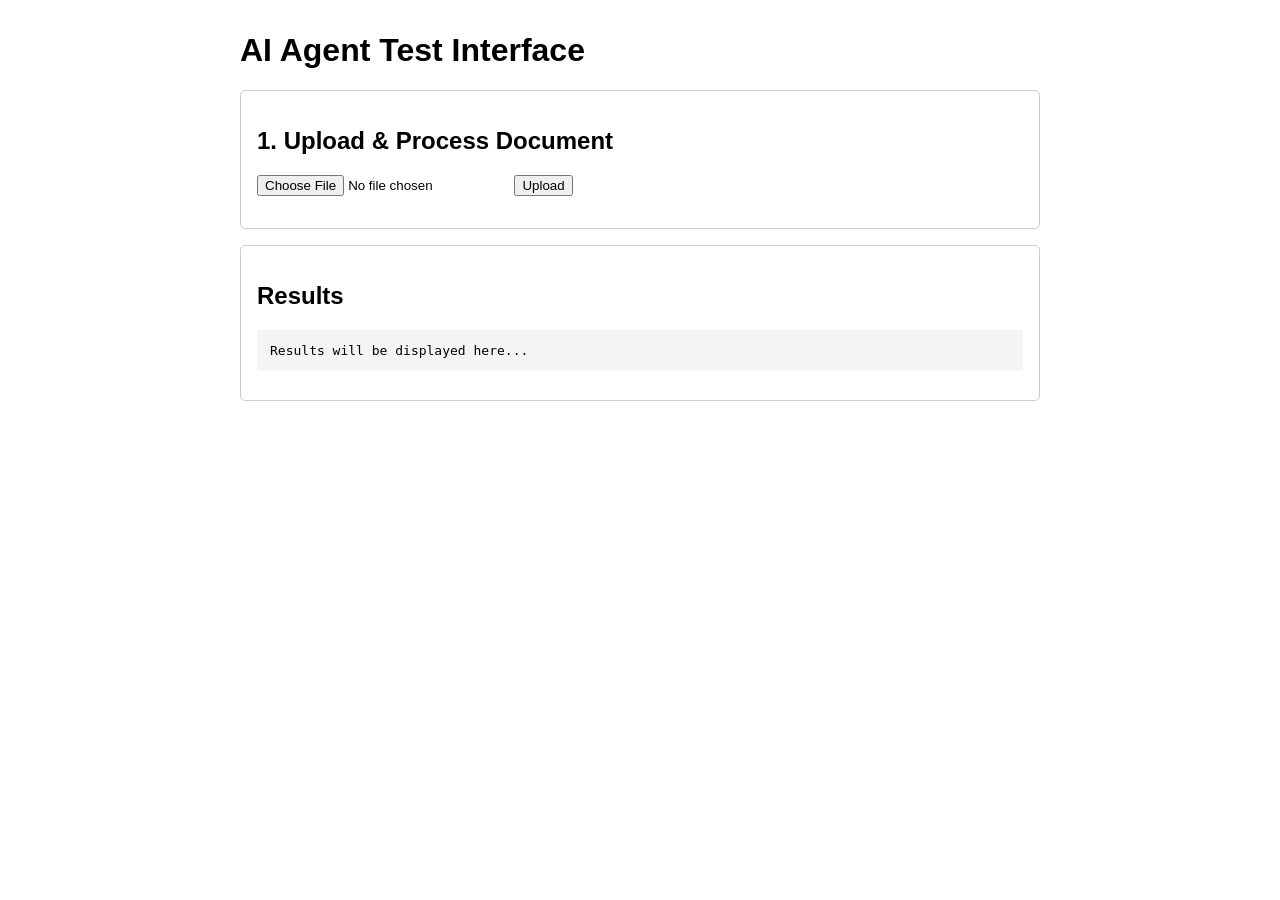
<file: python/templates/index.html>
<!DOCTYPE html>
<html lang="en">
<head>
    <meta charset="UTF-8">
    <meta name="viewport" content="width=device-width, initial-scale=1.0">
    <title>AI Agent Test UI</title>
    <style>
        body { font-family: Arial, sans-serif; margin: 2em; }
        .container { max-width: 800px; margin: auto; }
        .section { border: 1px solid #ccc; padding: 1em; margin-bottom: 1em; border-radius: 5px; }
        .hidden { display: none; }
        #results { white-space: pre-wrap; background-color: #f4f4f4; padding: 1em; }
    </style>
</head>
<body>
    <div class="container">
        <h1>AI Agent Test Interface</h1>

        <!-- File Upload Section -->
        <div class="section">
            <h2>1. Upload & Process Document</h2>
            <form id="uploadForm">
                <input type="file" id="fileInput" name="file" accept=".pdf,.doc,.docx,.txt,image/*" required>
                <button type="submit">Upload</button>
            </form>
            <p id="uploadStatus"></p>
        </div>

        <!-- Generation Section -->
        <div id="generationSection" class="section hidden">
            <h2>2. Generate Content</h2>
            
            <!-- Flashcards -->
            <form id="flashcardForm">
                <h3>Generate Flashcards</h3>
                <label for="topic">Topic:</label>
                <input type="text" id="topic" name="topic" required>
                <button type="submit">Generate Flashcards</button>
            </form>
            
            <hr>

            <!-- Quiz -->
            <form id="quizForm">
                <h3>Generate TOEIC Quiz</h3>
                <label for="part">TOEIC Part (1-7):</label>
                <input type="number" id="part" name="part" min="1" max="7" required>
                <button type="submit">Generate Quiz</button>
            </form>
        </div>

        <!-- Results Section -->
        <div class="section">
            <h2>Results</h2>
            <pre id="results">Results will be displayed here...</pre>
        </div>
    </div>

    <script>
        const uploadForm = document.getElementById('uploadForm');
        const generationSection = document.getElementById('generationSection');
        const uploadStatus = document.getElementById('uploadStatus');
        const results = document.getElementById('results');

        uploadForm.addEventListener('submit', async (e) => {
            e.preventDefault();
            const formData = new FormData();
            formData.append('file', document.getElementById('fileInput').files[0]);
            
            uploadStatus.textContent = 'Uploading and processing...';
            results.textContent = '';

            try {
                const response = await fetch('/upload-and-process/', {
                    method: 'POST',
                    body: formData,
                });
                const data = await response.json();
                if (response.ok) {
                    uploadStatus.textContent = `Success: ${data.message}`;
                    generationSection.classList.remove('hidden');
                } else {
                    throw new Error(data.detail);
                }
            } catch (error) {
                uploadStatus.textContent = `Error: ${error.message}`;
            }
        });

        document.getElementById('flashcardForm').addEventListener('submit', async (e) => {
            e.preventDefault();
            const formData = new FormData(e.target);
            results.textContent = 'Generating flashcards...';
            try {
                const response = await fetch('/generate/flashcards/', {
                    method: 'POST',
                    body: formData,
                });
                const data = await response.json();
                if (response.ok) {
                    results.textContent = JSON.stringify(data, null, 2);
                } else {
                    throw new Error(data.detail);
                }
            } catch (error) {
                results.textContent = `Error: ${error.message}`;
            }
        });

        document.getElementById('quizForm').addEventListener('submit', async (e) => {
            e.preventDefault();
            const formData = new FormData(e.target);
            results.textContent = 'Generating quiz...';
            try {
                const response = await fetch('/generate/quiz/', {
                    method: 'POST',
                    body: formData,
                });
                const data = await response.json();
                if (response.ok) {
                    results.textContent = JSON.stringify(data, null, 2);
                } else {
                    throw new Error(data.detail);
                }
            } catch (error) {
                results.textContent = `Error: ${error.message}`;
            }
        });
    </script>
</body>
</html>
</file>
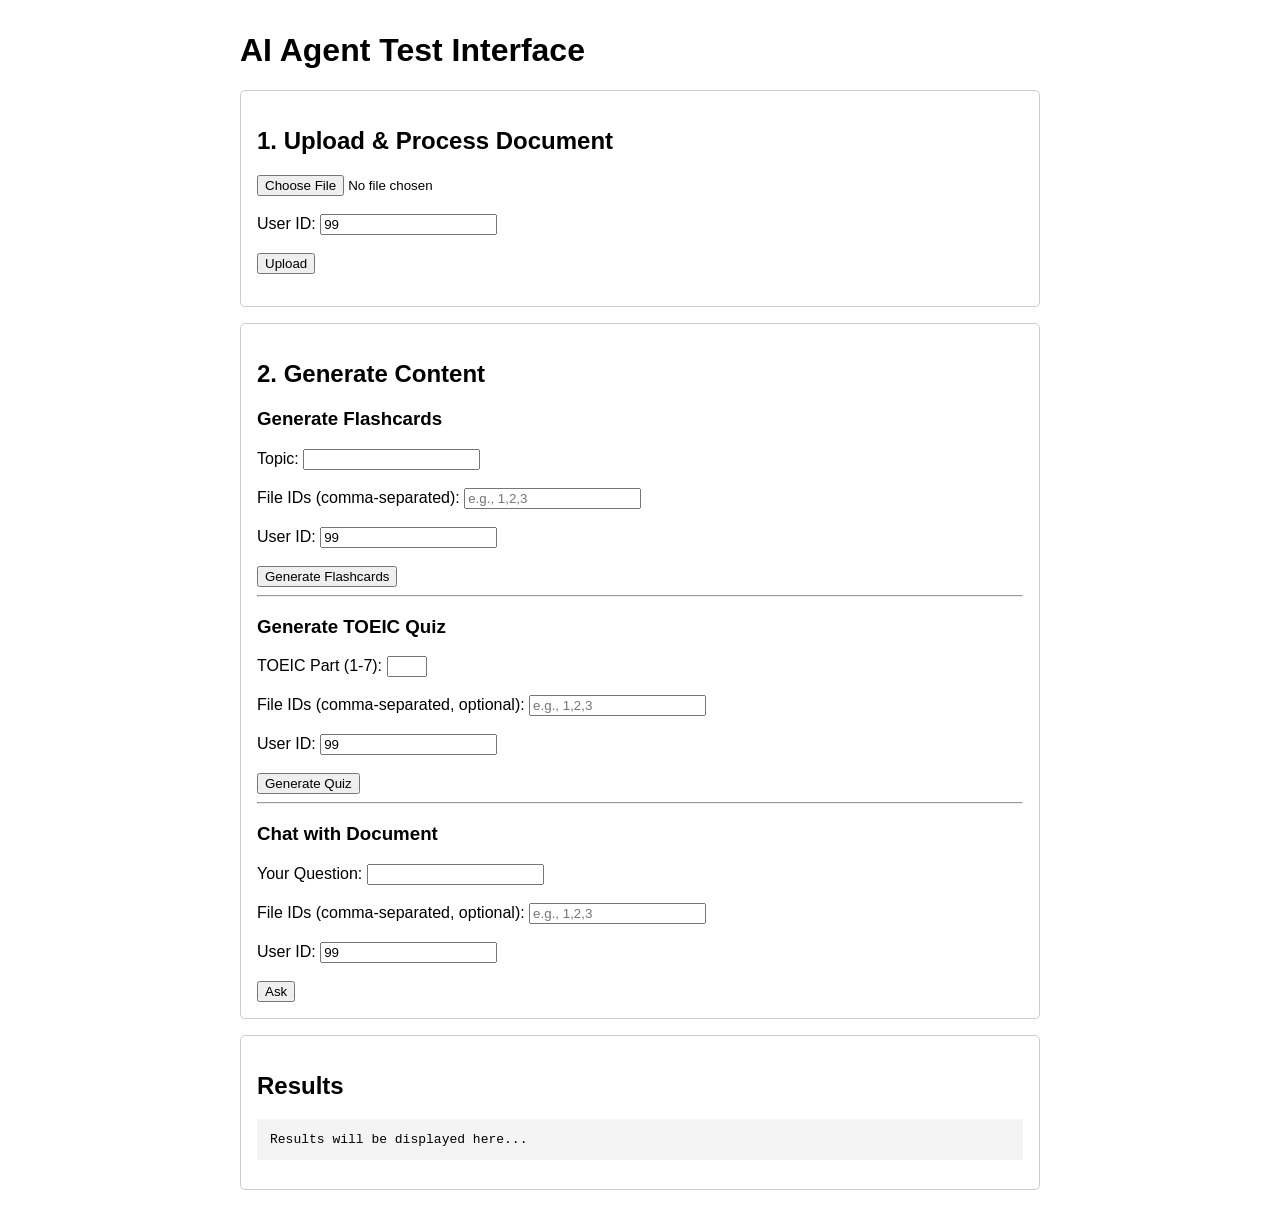
<file: fastapi-ai-agent/app/templates/index.html>
<!DOCTYPE html>
<html lang="en">
<head>
    <meta charset="UTF-8">
    <meta name="viewport" content="width=device-width, initial-scale=1.0">
    <title>AI Agent Test UI</title>
    <style>
        body { font-family: Arial, sans-serif; margin: 2em; }
        .container { max-width: 800px; margin: auto; }
        .section { border: 1px solid #ccc; padding: 1em; margin-bottom: 1em; border-radius: 5px; }
        .hidden { display: none; }
        #results { white-space: pre-wrap; background-color: #f4f4f4; padding: 1em; }
    </style>
</head>
<body>
    <div class="container">
        <h1>AI Agent Test Interface</h1>

        <!-- File Upload Section -->
        <div class="section">
            <h2>1. Upload & Process Document</h2>
            <form id="uploadForm">
                <input type="file" id="fileInput" name="file" accept=".pdf,.doc,.docx,.txt,image/*" required><br><br>
                
                <label for="userId">User ID:</label>
                <input type="number" id="userId" name="user_id" value="1" required><br><br>

                <button type="submit">Upload</button>
            </form>
            <p id="uploadStatus"></p>
        </div>

        <!-- Generation Section -->
        <div id="generationSection" class="section">
            <h2>2. Generate Content</h2>
            
            <!-- Flashcards -->
            <form id="flashcardForm">
                <h3>Generate Flashcards</h3>
                <label for="flashcardTopic">Topic:</label>
                <input type="text" id="flashcardTopic" name="topic" required><br><br>
                <label for="flashcardFileIds">File IDs (comma-separated):</label>
                <input type="text" id="flashcardFileIds" name="file_ids" placeholder="e.g., 1,2,3" required><br><br>
                <label for="flashcardUserId">User ID:</label>
                <input type="number" id="flashcardUserId" name="user_id" value="99" required><br><br>
                <button type="submit">Generate Flashcards</button>
            </form>
            
            <hr>

            <!-- Quiz -->
            <form id="quizForm">
                <h3>Generate TOEIC Quiz</h3>
                <label for="quizPart">TOEIC Part (1-7):</label>
                <input type="number" id="quizPart" name="part" min="1" max="7" required><br><br>
                <label for="quizFileIds">File IDs (comma-separated, optional):</label>
                <input type="text" id="quizFileIds" name="file_ids" placeholder="e.g., 1,2,3"><br><br>
                <label for="quizUserId">User ID:</label>
                <input type="number" id="quizUserId" name="user_id" value="99" required><br><br>
                <button type="submit">Generate Quiz</button>
            </form>

            <hr>

            <!-- Chat Playground -->
            <form id="chatForm">
                <h3>Chat with Document</h3>
                <label for="chatQuery">Your Question:</label>
                <input type="text" id="chatQuery" name="query" required><br><br>
                <label for="chatFileIds">File IDs (comma-separated, optional):</label>
                <input type="text" id="chatFileIds" name="file_ids" placeholder="e.g., 1,2,3"><br><br>
                <label for="chatUserId">User ID:</label>
                <input type="number" id="chatUserId" name="user_id" value="99" required><br><br>
                <button type="submit">Ask</button>
            </form>
        </div>

        <!-- Results Section -->
        <div class="section">
            <h2>Results</h2>
            <pre id="results">Results will be displayed here...</pre>
        </div>
    </div>

    <script>
        const uploadForm = document.getElementById('uploadForm');
        const generationSection = document.getElementById('generationSection');
        const uploadStatus = document.getElementById('uploadStatus');
        const results = document.getElementById('results');

        // Set default user ID for all forms
        document.getElementById('userId').value = 99;
        document.getElementById('flashcardUserId').value = 99;
        document.getElementById('quizUserId').value = 99;
        document.getElementById('chatUserId').value = 99;

        uploadForm.addEventListener('submit', async (e) => {
            e.preventDefault();
            const formData = new FormData();
            formData.append('file', document.getElementById('fileInput').files[0]);
            formData.append('user_id', document.getElementById('userId').value);
            
            uploadStatus.textContent = 'Uploading and processing...';
            results.textContent = '';

            try {
                const response = await fetch('/api/v1/uploadfile/', {
                    method: 'POST',
                    body: formData,
                });
                const data = await response.json();
                if (response.ok) {
                    uploadStatus.textContent = `Success: File uploaded and processed for user ${document.getElementById('userId').value}.`;
                    // generationSection.classList.remove('hidden'); // Keep it visible
                } else {
                    throw new Error(data.detail);
                }
            } catch (error) {
                uploadStatus.textContent = `Error: ${error.message}`;
            }
        });

        // Helper function to append multiple values for a single form field name
        function appendListToFormData(formData, fieldName, valueString) {
            if (valueString) {
                valueString.split(',').forEach(item => {
                    formData.append(fieldName, item.trim());
                });
            }
        }

        document.getElementById('flashcardForm').addEventListener('submit', async (e) => {
            e.preventDefault();
            const formData = new FormData();
            formData.append('topic', document.getElementById('flashcardTopic').value);
            appendListToFormData(formData, 'file_ids', document.getElementById('flashcardFileIds').value);
            formData.append('user_id', document.getElementById('flashcardUserId').value);

            results.textContent = 'Generating flashcards...';
            try {
                const response = await fetch('/api/v1/generate/flashcards/', {
                    method: 'POST',
                    body: formData,
                });
                const data = await response.json();
                if (response.ok) {
                    results.textContent = JSON.stringify(data, null, 2);
                } else {
                    throw new Error(data.detail);
                }
            } catch (error) {
                results.textContent = `Error: ${error.message}`;
            }
        });

        document.getElementById('quizForm').addEventListener('submit', async (e) => {
            e.preventDefault();
            const formData = new FormData();
            formData.append('part', document.getElementById('quizPart').value);
            appendListToFormData(formData, 'file_ids', document.getElementById('quizFileIds').value);
            formData.append('user_id', document.getElementById('quizUserId').value);

            results.textContent = 'Generating quiz...';
            try {
                const response = await fetch('/api/v1/generate/quiz/', {
                    method: 'POST',
                    body: formData,
                });
                const data = await response.json();
                if (response.ok) {
                    results.textContent = JSON.stringify(data, null, 2);
                } else {
                    throw new Error(data.detail);
                }
            } catch (error) {
                results.textContent = `Error: ${error.message}`;
            }
        });

        document.getElementById('chatForm').addEventListener('submit', async (e) => {
            e.preventDefault();
            const formData = new FormData();
            formData.append('query', document.getElementById('chatQuery').value);
            appendListToFormData(formData, 'file_ids', document.getElementById('chatFileIds').value);
            formData.append('user_id', document.getElementById('chatUserId').value);

            results.textContent = 'Asking question...';
            try {
                const response = await fetch('/api/v1/chat/', {
                    method: 'POST',
                    body: formData,
                });
                const data = await response.json();
                if (response.ok) {
                    results.textContent = JSON.stringify(data, null, 2);
                } else {
                    throw new Error(data.detail);
                }
            } catch (error) {
                results.textContent = `Error: ${error.message}`;
            }
        });
    </script>
</body>
</html>
</file>
